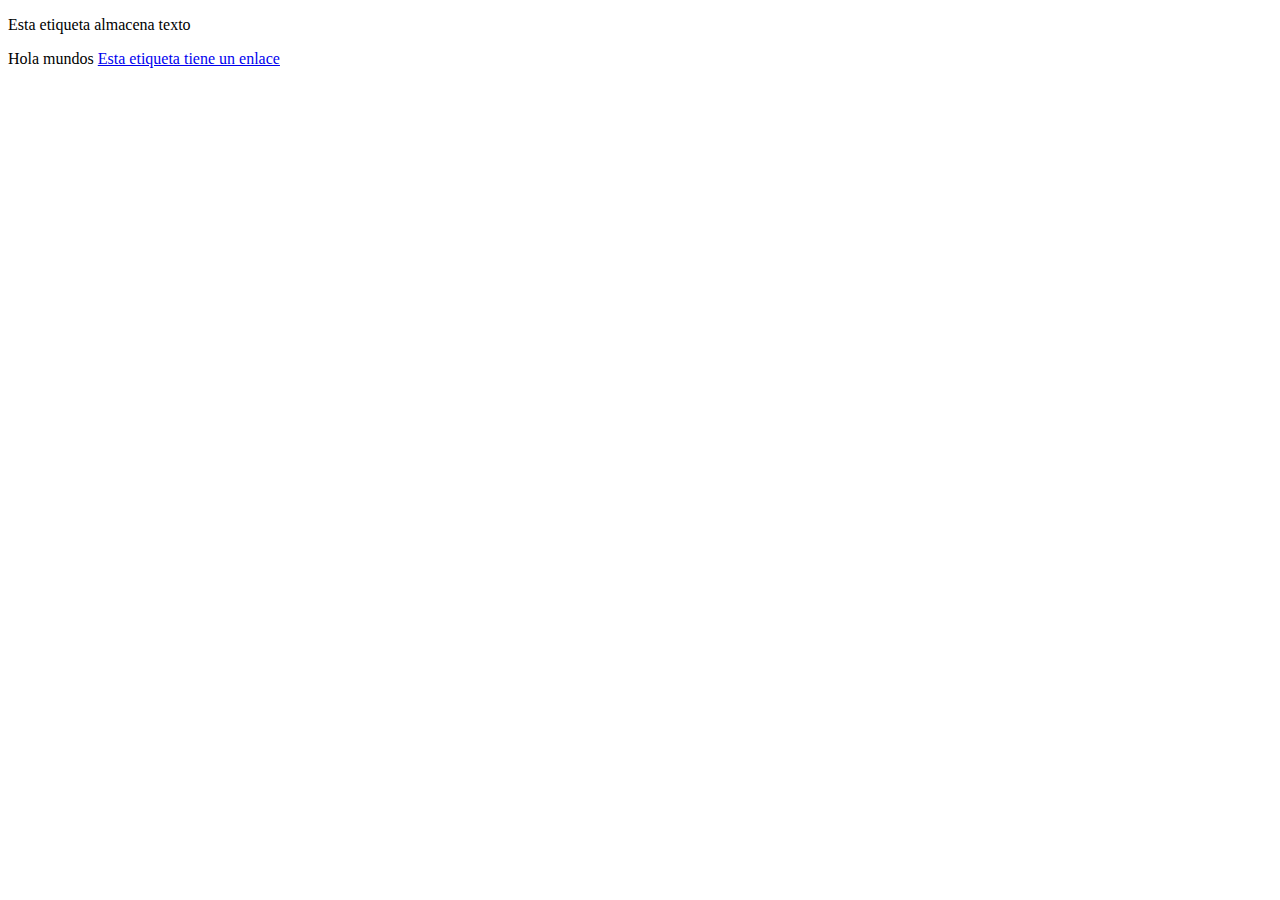
<file: index.html>
<!DOCTYPE html>
    <html lang="es">
        <head>
            <meta charset="UTF-8">
            <title>Documento</title>
        </head>
        <body>
            <p>Esta etiqueta almacena texto</p>
            Hola mundos
            <a href="http://www.google.es">Esta etiqueta tiene un enlace</a>
        </body>
    </html>
</file>
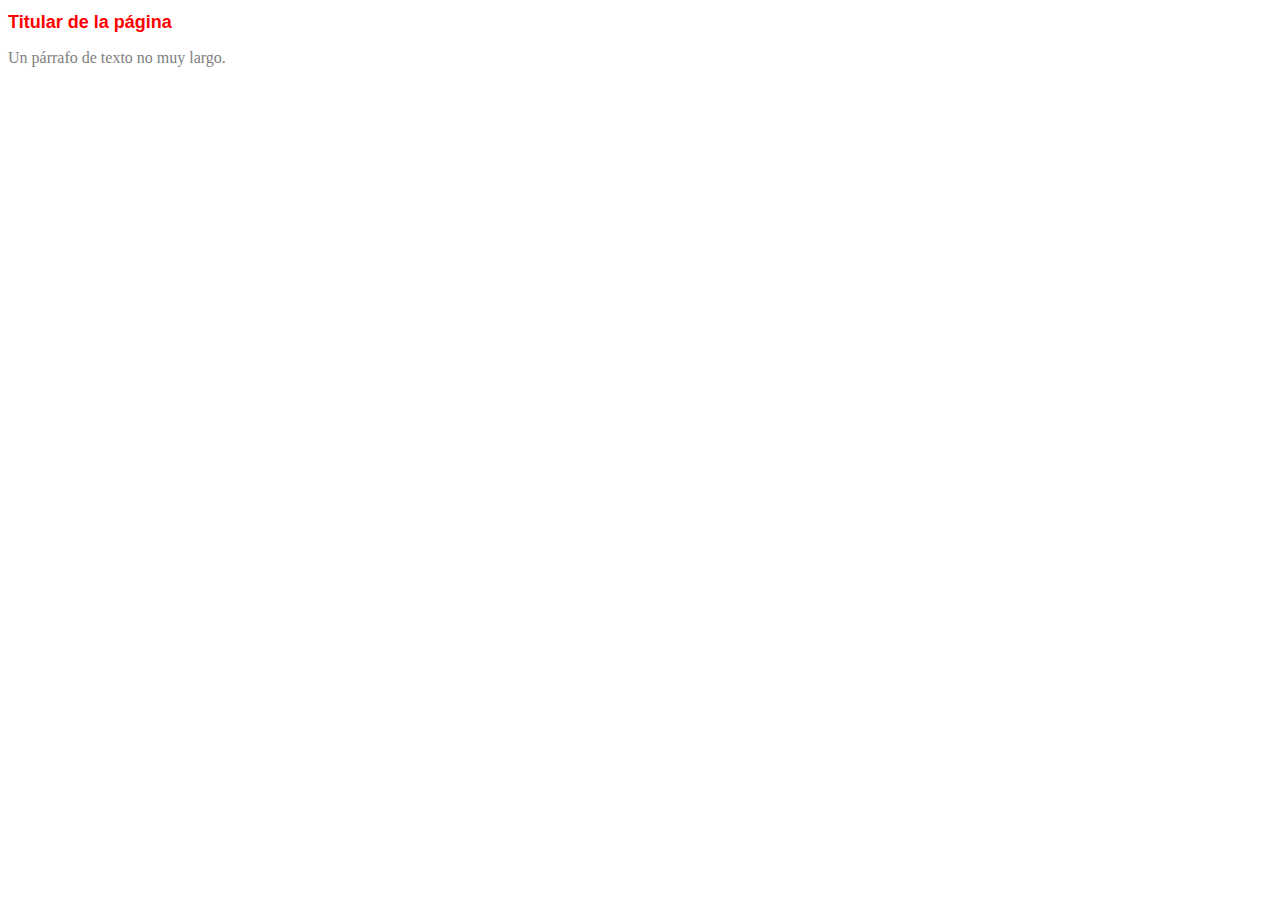
<file: ejemplos css.html>
<!DOCTYPE html>
    <html lang="es">
        <head> <meta charset="UTF-8" />
        <title>Primer Ejemplo CSS</title>
        <style type="text/css">
            h1 { color: red; font-family: Arial; font-size: large; }
            p { color: gray; font-family: Verdana; font-size: medium; }
        </style>
    </head>
    <body>
        <section>
            <h1>Titular de la página</h1>
            <p>Un párrafo de texto no muy largo.</p>
        </section>
    </body>
    </html>
</file>
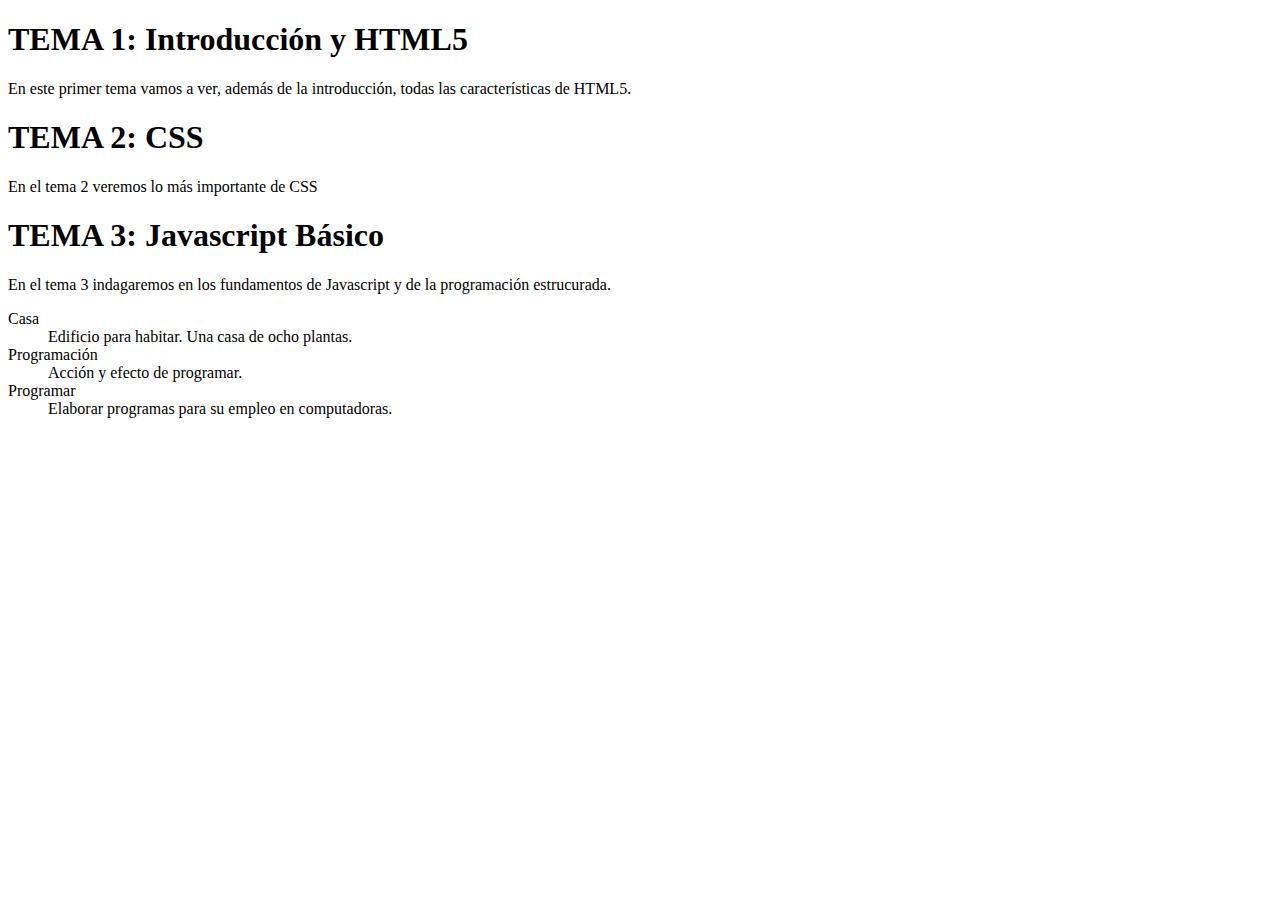
<file: ejercicio1.html>
<!DOCTYPE html>
    <head>
        <meta charset="UTF-8">
            <title>Documento</title>
    </head>
    <body>
        <h1> TEMA 1: Introducción y HTML5</h1>
        <p> En este primer tema vamos a ver, además de la introducción, todas las características de HTML5.</p>
        <h1>TEMA 2: CSS</h2>
        <p>En el tema 2 veremos lo más importante de CSS</p>
        <h1>TEMA 3: Javascript Básico</h1>
        <p>En el tema 3 indagaremos en los fundamentos de Javascript y de la programación estrucurada.</p>
        <dl>
            <dt>Casa</dt>
            <dd>Edificio para habitar. Una casa de ocho plantas.</dd>
            <dt>Programación</dt>
            <dd>Acción y efecto de programar.</dd>
            <dt>Programar</dt>
            <dd>Elaborar programas para su empleo en computadoras.</dd>
        </dl>
    </body>
</html>
</file>
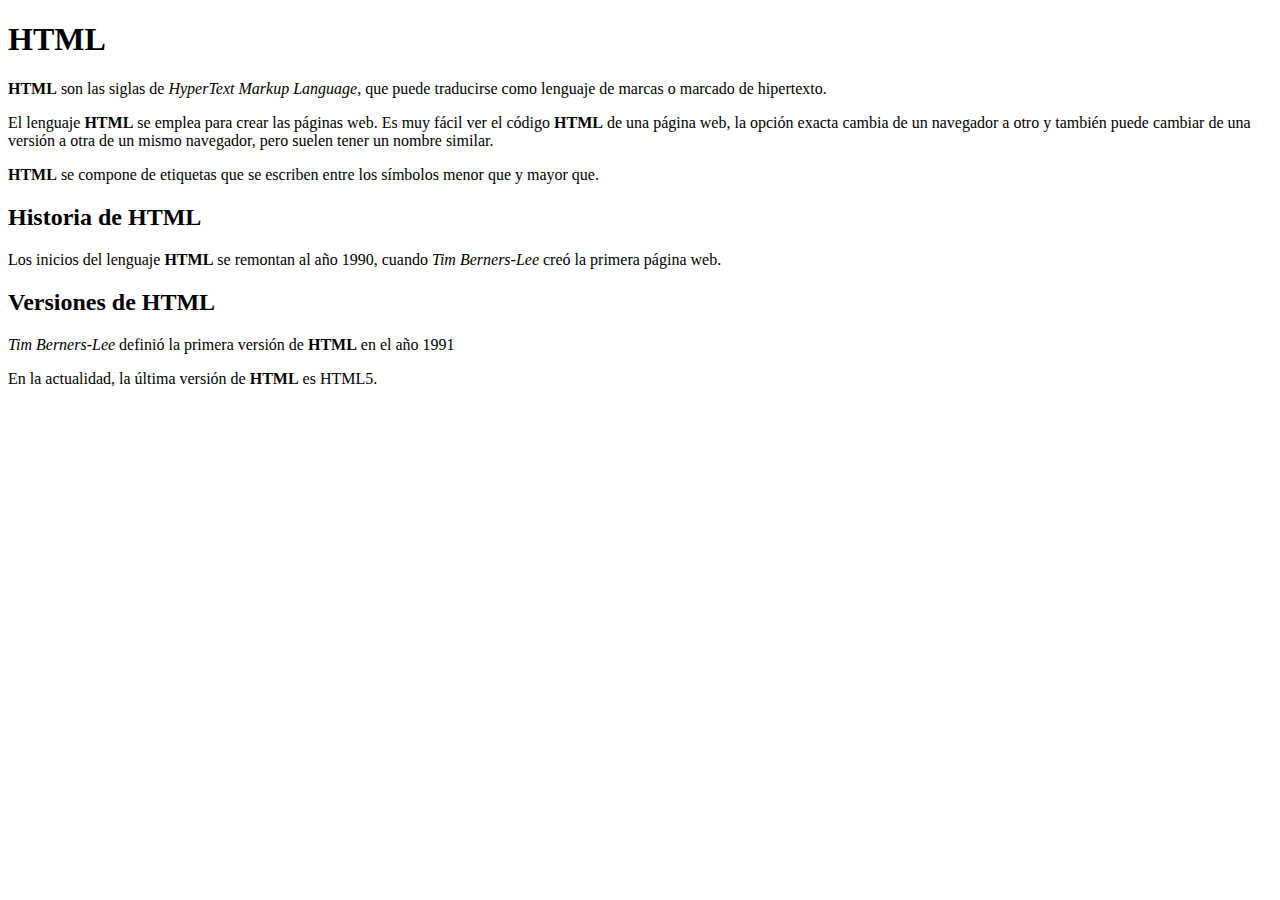
<file: ejercicio2.html>
<!DOCTYPE html>
    <html>
        <head>
        <title>El título de la página</title>
        </head>
    <body>
        <h1>HTML</h1>
        <p><strong>HTML</strong> son las siglas de <em>HyperText Markup Language</em>, que puede traducirse como lenguaje de marcas o marcado de hipertexto.
        </p>
        <p>El lenguaje <strong>HTML</strong> se emplea para crear las páginas web. Es muy fácil ver el código <strong>HTML</strong> de una página web, la opción exacta cambia de un navegador a otro y también puede cambiar de una versión a otra de un mismo navegador, pero suelen tener un nombre similar.
        </p>
        <p><strong>HTML</strong> se compone de etiquetas que se escriben entre los símbolos menor que y mayor que.</p>
        <h2>Historia de HTML</h2>
        <p>Los inicios del lenguaje <strong>HTML</strong> se remontan al año 1990, cuando <em>Tim Berners-Lee</em> creó la primera página web.</p>
        <h2>Versiones de HTML</h2>
        <p><em>Tim Berners-Lee</em> definió la primera versión de <strong>HTML</strong> en el año 1991</p>
        <p>En la actualidad, la última versión de <strong>HTML</strong> es HTML5.</p>
    </body>
    </html>
</file>
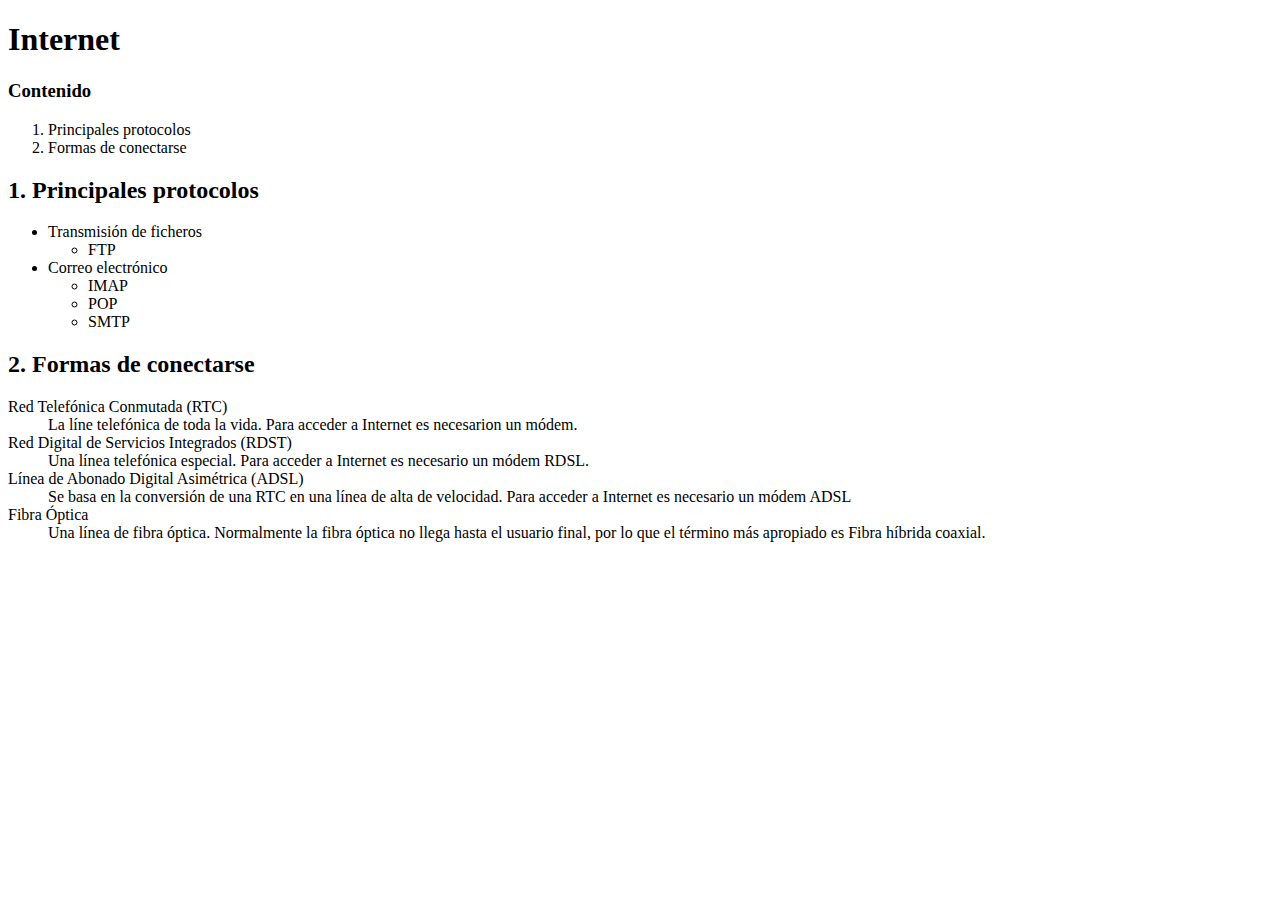
<file: ejercicio2real.html>
<!DOCTYPE html>
    <html>
        <head>
        <title>Cosas</title>
        </head>
    <body>
        <h1>Internet</h1>
        <h3>Contenido</h3>
        <ol type="1">
            <li>Principales protocolos</li>
            <li>Formas de conectarse</li>
        </ol>
        <h2><strong>1. Principales protocolos</strong></h2>
            <ul>
                <li>Transmisión de ficheros</li>
                <ul>
                    <li>FTP</li>
                </ul>
                <li>Correo electrónico</li>
                <ul>
                    <li>IMAP</li>
                    <li>POP</li>
                    <li>SMTP</li>
                </ul>
            </ul>
        <h2><strong>2. Formas de conectarse</strong></h2>
            <dl>
                <dt>Red Telefónica Conmutada (RTC)</dt>
                <dd>La líne telefónica de toda la vida. Para acceder a Internet es necesarion un módem.</dd>
                <dt>Red Digital de Servicios Integrados (RDST)</dt>
                <dd>Una línea telefónica especial. Para acceder a Internet es necesario un módem RDSL.</dd>
                <dt>Línea de Abonado Digital Asimétrica (ADSL)</dt>
                <dd>Se basa en la conversión de una RTC en una línea de alta de velocidad. Para acceder a Internet es necesario un módem ADSL</dd>
                <dt>Fibra Óptica</dt>
                <dd>Una línea de fibra óptica. Normalmente la fibra óptica no llega hasta el usuario final, por lo que el término más apropiado es Fibra híbrida coaxial.</dd>
            </dl>
        </body>
    </html>
</file>
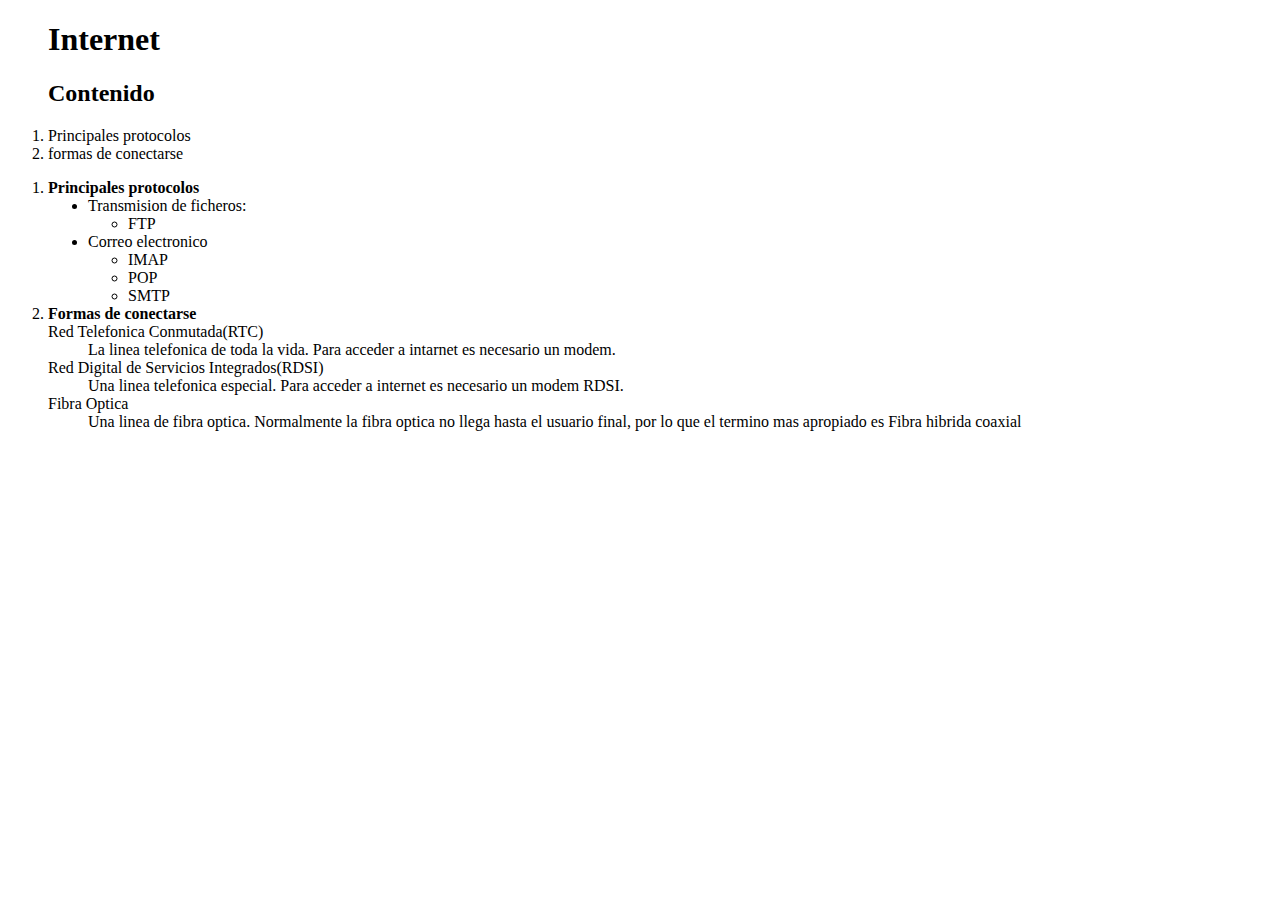
<file: ejercicio2realotraopcion.html>
<!DOCTYPE html>
<html>
    <head>
    </head>
    <body>
        <ol>
        <h1>Internet</h1>
        <h2>Contenido</h2></ol>
        <ol>
            <li>Principales protocolos</li>
            <li>formas de conectarse</li>
        </ol>
       <ol>
           <li><strong>Principales protocolos</strong></li>
                 <ul>
                     <li type="disc">Transmision de ficheros:
                         <ul>
                           <li type="circle">FTP</li>
                          </ul>
                     </li>
                     <li type="disc">Correo electronico
                         <ul>
                            <li type="circle">IMAP</li>
                            <li type="circle">POP</li>
                            <li type="circle">SMTP</li>
                         </ul>
                     </li>
                  </ul>
           <li><strong>Formas de conectarse</strong>
               <dl>
                    <dt>Red Telefonica Conmutada(RTC)</dt>
                    <dd>La linea telefonica de toda la vida. Para acceder a intarnet es necesario un modem.</dd>
                    <dt>Red Digital de Servicios Integrados(RDSI)</dt>
                    <dd>Una linea telefonica especial. Para acceder a internet es necesario un modem RDSI.</dd>
                    <dt>Fibra Optica</dt>
                    <dd>Una linea de fibra optica. Normalmente la fibra optica no llega hasta el usuario final, por lo que el termino mas apropiado es Fibra hibrida coaxial</dd>
                </dl>
           </li>
       </ol>
    </body>
</html>
</file>
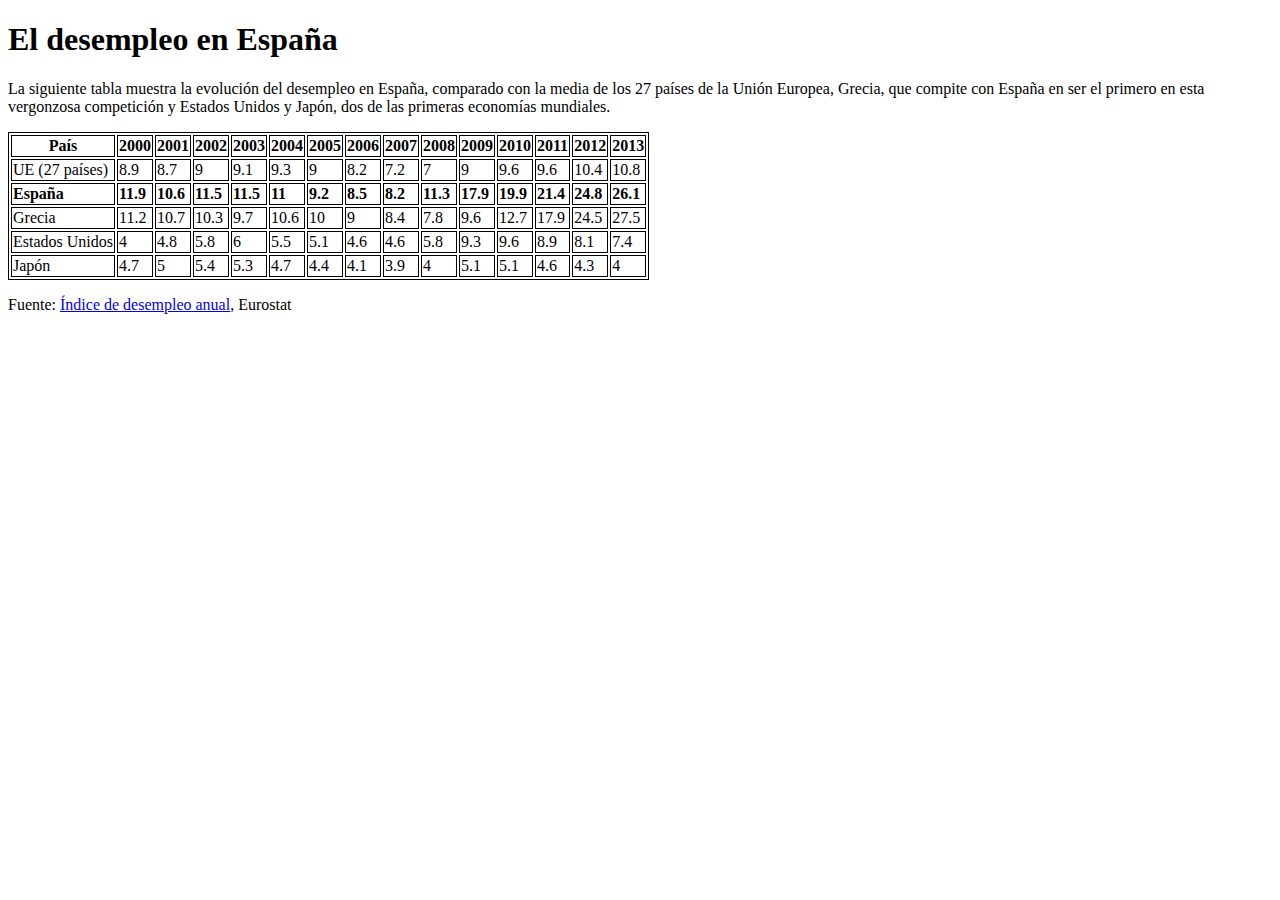
<file: ejercicio3.html>
<!DOCTYPE html>
    <html>
        <head>
        <title>Desempleo</title>
        <style>
        table, tr, th, td {
        border: 1px solid black;
        }
        </style>
    </head>
        <body>

            <h1>El desempleo en España</h1>


            <p>La siguiente tabla muestra la evolución del desempleo en España, comparado con la media de los 27 países de la Unión Europea, Grecia, que compite con España en ser el primero en esta vergonzosa competición y Estados Unidos y Japón, dos de las primeras economías mundiales.</p>
            <table>

            <tr>
                <th>País</th>
                <th>2000</th>
                <th>2001</th>
                <th>2002</th>
                <th>2003</th>
                <th>2004</th>
                <th>2005</th>
                <th>2006</th>
                <th>2007</th>
                <th>2008</th>
                <th>2009</th>
                <th>2010</th>
                <th>2011</th>
                <th>2012</th>
                <th>2013</th>
            </tr>    
            <tr>
                <td>UE (27 países)</td>
                <td>8.9</td>
                <td>8.7</td>
                <td>9</td>
                <td>9.1</td>
                <td>9.3</td>
                <td>9</td>
                <td>8.2</td>
                <td>7.2</td>
                <td>7</td>
                <td>9</td>
                <td>9.6</td>
                <td>9.6</td>
                <td>10.4</td>
                <td>10.8</td>
            </tr>    
            <tr>
                <td><strong>España</strong></td>
                <td><strong>11.9</strong></td>
                <td><strong>10.6</strong></td>
                <td><strong>11.5</strong></td>
                <td><strong>11.5</strong></td>
                <td><strong>11</strong></td>
                <td><strong>9.2</strong></td>
                <td><strong>8.5</strong></td>
                <td><strong>8.2</strong></td>
                <td><strong>11.3</strong></td>
                <td><strong>17.9</strong></td>
                <td><strong>19.9</strong></td>
                <td><strong>21.4</strong></td>
                <td><strong>24.8</strong></td>
                <td><strong>26.1</strong></td>
            </tr>
            <tr>
                <td>Grecia</td>
                <td>11.2</td>
                <td>10.7</td>
                <td>10.3</td>
                <td>9.7</td>
                <td>10.6</td>
                <td>10</td>
                <td>9</td>
                <td>8.4</td>
                <td>7.8</td>
                <td>9.6</td>
                <td>12.7</td>
                <td>17.9</td>
                <td>24.5</td>
                <td>27.5</td>
            </tr>
            <tr>
                <td>Estados Unidos</td>
                <td>4</td>
                <td>4.8</td>
                <td>5.8</td>
                <td>6</td>
                <td>5.5</td>
                <td>5.1</td>
                <td>4.6</td>
                <td>4.6</td>
                <td>5.8</td>
                <td>9.3</td>
                <td>9.6</td>
                <td>8.9</td>
                <td>8.1</td>
                <td>7.4</td>
            </tr>
            <tr>
                <td>Japón</td>
                <td>4.7</td>
                <td>5</td>
                <td>5.4</td>
                <td>5.3</td>
                <td>4.7</td>
                <td>4.4</td>
                <td>4.1</td>
                <td>3.9</td>
                <td>4</td>
                <td>5.1</td>
                <td>5.1</td>
                <td>4.6</td>
                <td>4.3</td>
                <td>4</td>
            </tr>

            
            </table>
            <p>Fuente: <a href=#>Índice de desempleo anual</a>, Eurostat</p>
        </body>
    </html>
</file>
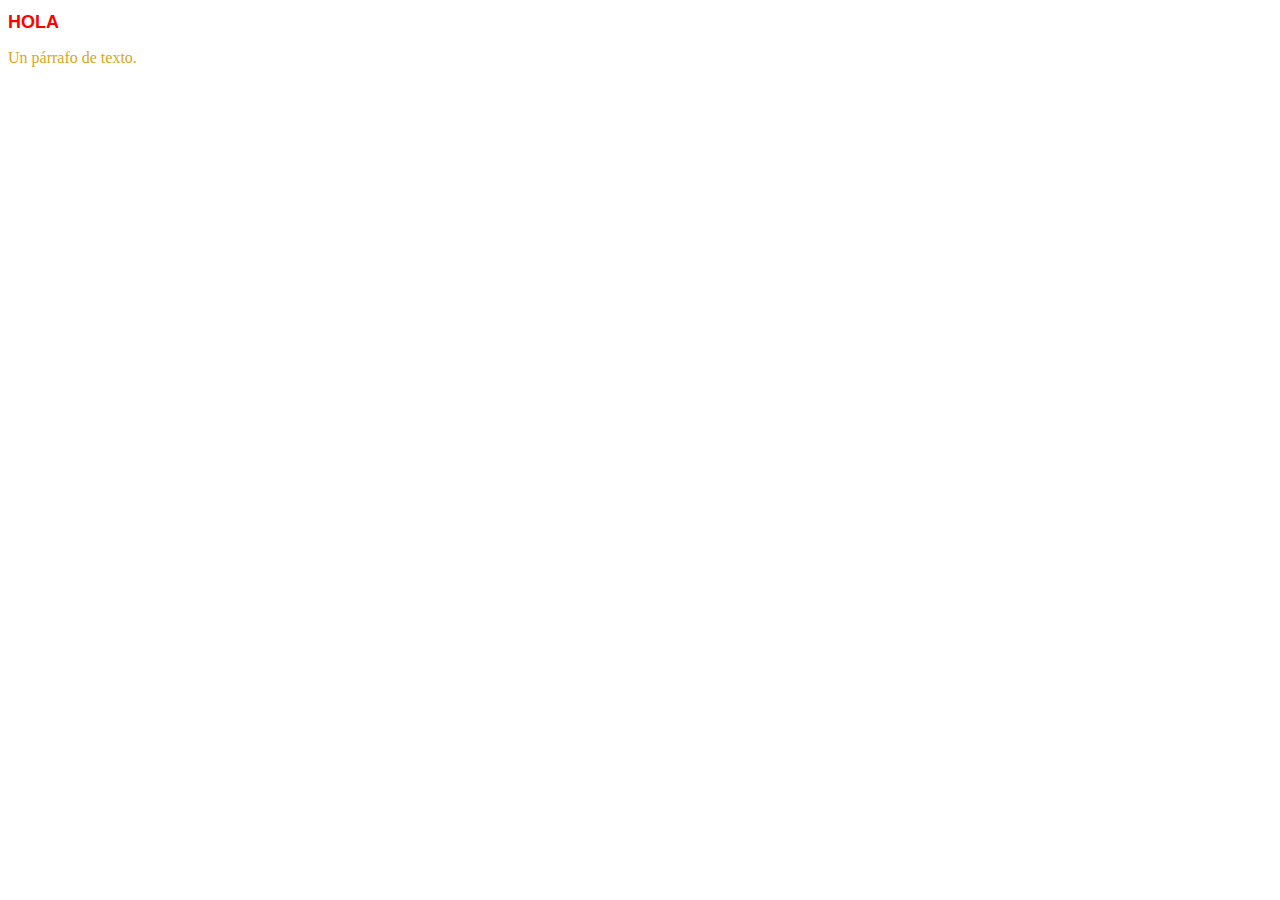
<file: htmlconcss.html>
<!DOCTYPE html>
    <html lang="es">

    <head>
        <meta charset="UTF-8" />
        <title>Ejemplo de estilos desde fichero externo</title>
        <link rel="stylesheet" type="text/css" href="estilos.css"/>
    </head>

    <body>
        <section>
            <h1>HOLA</h1>
            <p>Un párrafo de texto.</p>
        </section>
    </body>

</html>
</file>
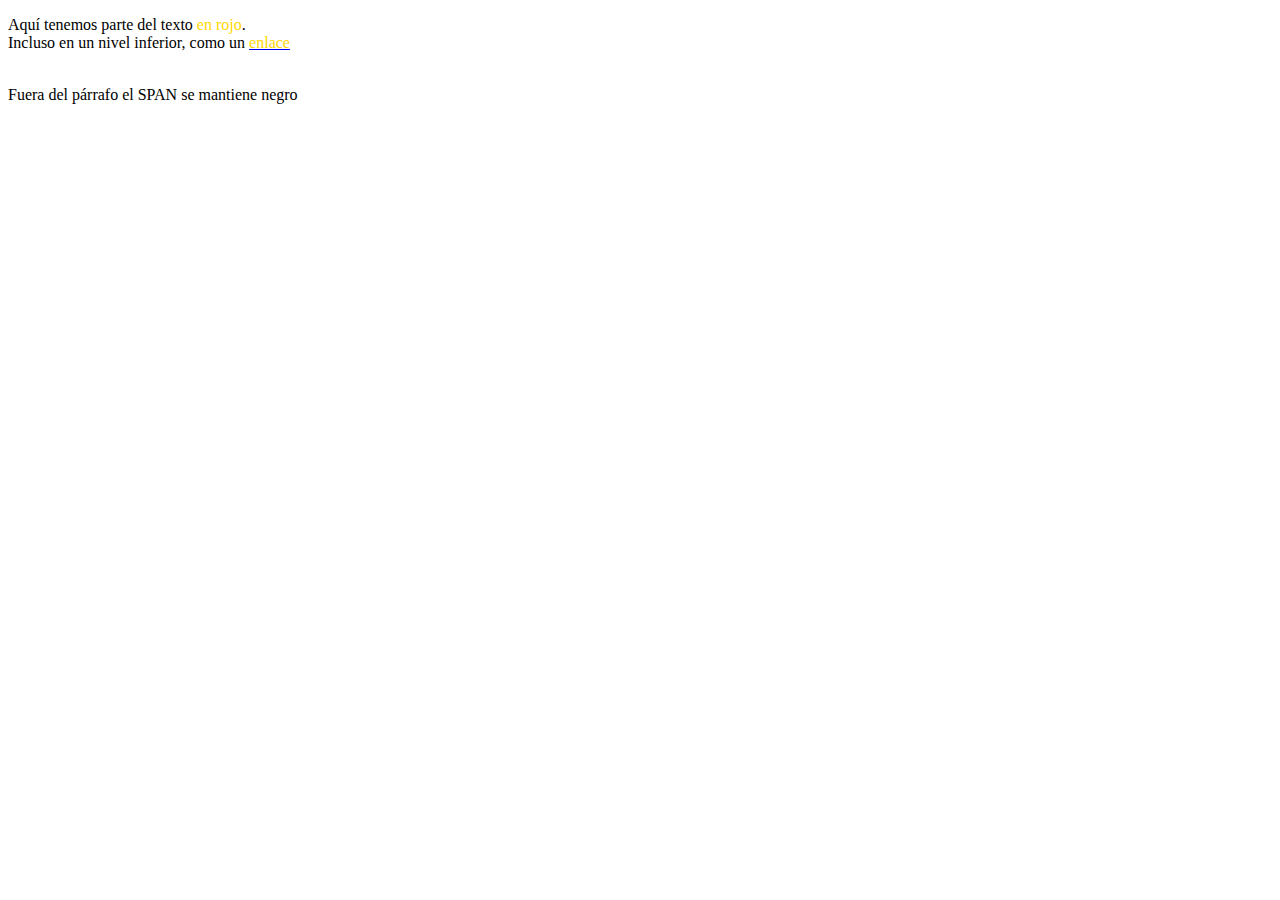
<file: otrapruebacss.html>
<!DOCTYPE html> 
    <html lang="es"> 
        <head> <meta charset="UTF-8" /> 
            <title>Ejemplo de estilos selector descendente</title> 
            <link rel="stylesheet" type="text/css" href="cssdeotraprueba.css"/> 
            </head> 
            <body> 
                <section> 
                    <p> Aquí tenemos parte del texto <span>en rojo</span>. 
                        <br /> 
                        Incluso en un nivel inferior, como un 
                        <a href="#"><span>enlace</span></a> 
                    </p> 
                    <br> 
                    Fuera del párrafo el <span> SPAN se mantiene negro</span> 
                </section> 
        </body> 
    </html>
</file>
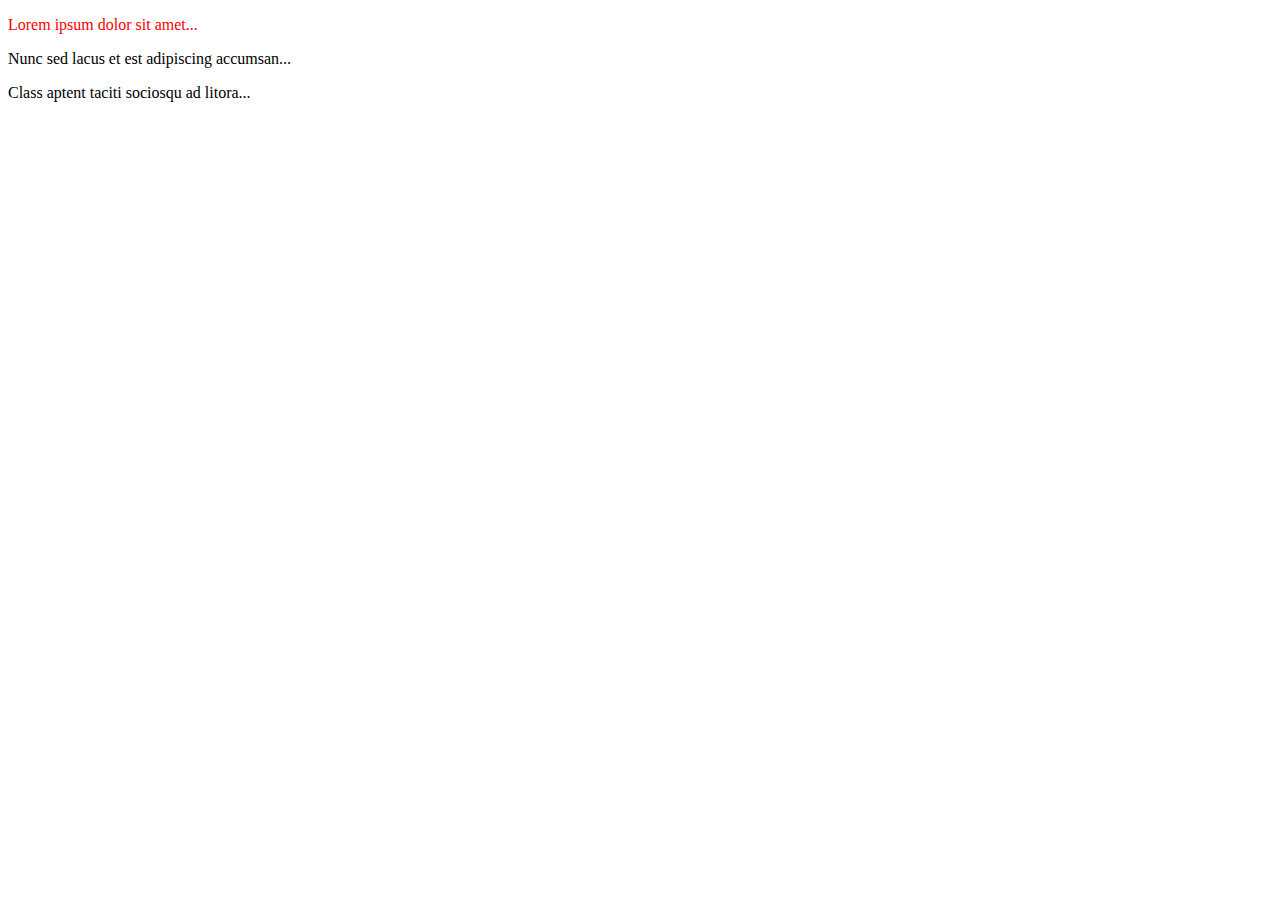
<file: pruebaprisa.html>
<!DOCTYPE html> 
    <html lang="es"> 
        <head> <meta charset="UTF-8" /> 
            <title>Ejemplo de estilos selector de clase</title> 
        <link rel="stylesheet" type="text/css" href="estiloprisacss.css"/> 
        </head> 
            <body> 
            <section> 
                <p class="destacado">Lorem ipsum dolor sit amet...</p>
                <p>Nunc sed lacus et est adipiscing accumsan...</p>
                <p>Class aptent taciti sociosqu ad litora...</p>
            </section> 
        </body>     
    </html>
</file>
<file: estilos.css>
h1 {
                color: red;
                font-family: Arial;
                font-size: large;
            }

            p {
                color: goldenrod;
                font-family: Verdana;
                font-size: medium;
            }
</file>
<file: cssdeotraprueba.css>
p span { color: gold; }
</file>
<file: estiloprisacss.css>
.destacado { color: red; }
</file>
